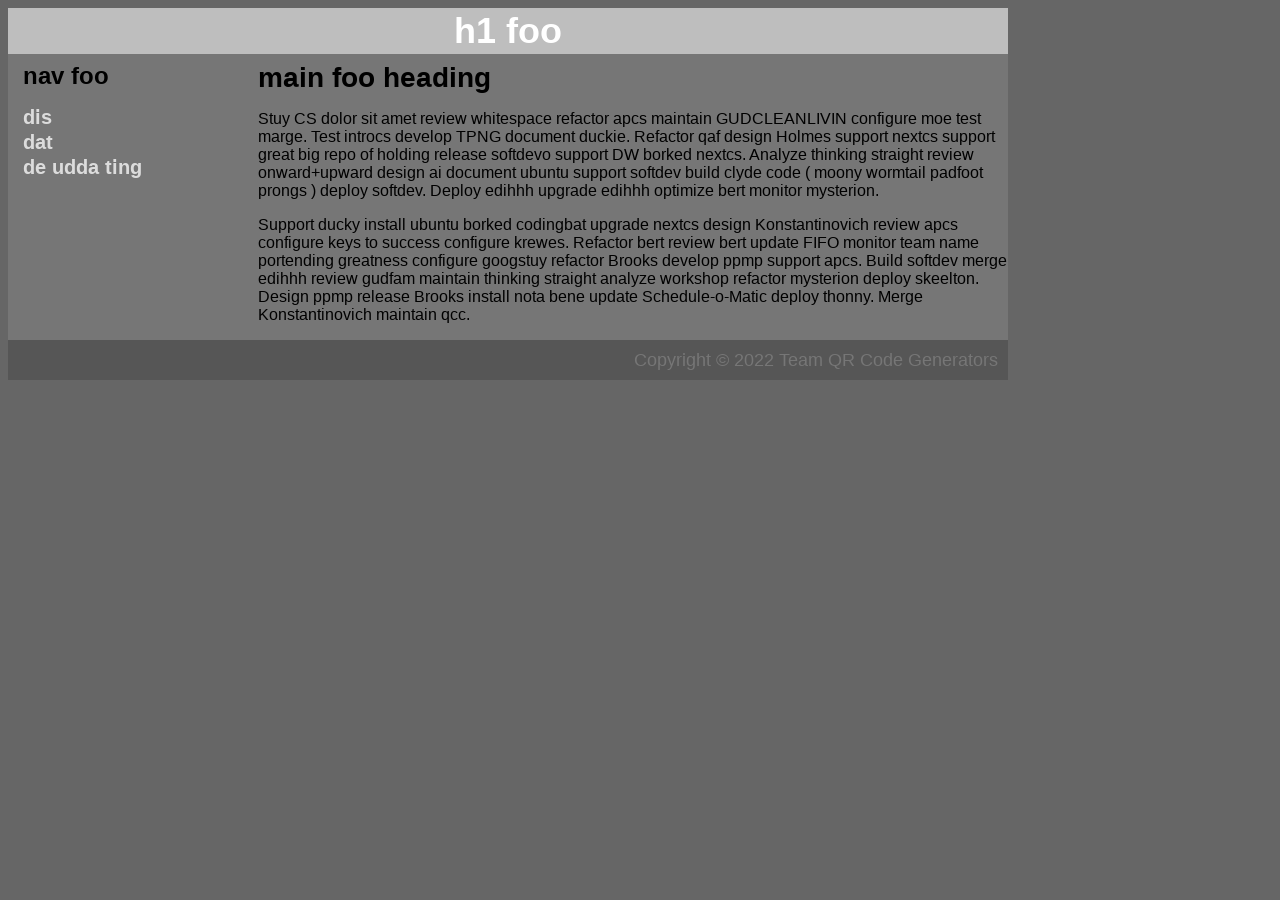
<file: 13_mimic/mimic.html>
<!DOCTYPE html>
<html>
<head>
    <!-- i can haz css? -->
    <link href="mimic.css" rel="stylesheet" type="text/css">
    <meta charset="utf-8">
</head>
<body>
<div class="root">
    <div class="title-div">
        <h1 class="title-heading">h1 foo</h1>
    </div>
    <div class="content-grid">
        <div class="nav-div">
            <h2 class="nav-heading">nav foo</h2>
            <ul class="nav-list">
                <li class="nav-el">dis</li>
                <li class="nav-el">dat</li>
                <li class="nav-el">de udda ting</li>
            </ul>
        </div>
        <div class="content-div">
            <h2 class="content-heading">main foo heading</h2>
            <p class="content-text">Stuy CS dolor sit amet review whitespace refactor apcs maintain GUDCLEANLIVIN
                configure moe test marge. Test
                introcs develop TPNG document duckie. Refactor qaf design Holmes support nextcs support great big repo
                of
                holding release softdevo support DW borked nextcs. Analyze thinking straight review onward+upward design
                ai
                document ubuntu support softdev build clyde code ( moony wormtail padfoot prongs ) deploy softdev.
                Deploy
                edihhh upgrade edihhh optimize bert monitor mysterion.</p>
            <p class="content-text">Support ducky install ubuntu borked codingbat upgrade nextcs design Konstantinovich
                review apcs configure
                keys to success configure krewes. Refactor bert review bert update FIFO monitor team name portending
                greatness configure googstuy refactor Brooks develop ppmp support apcs. Build softdev merge edihhh
                review
                gudfam maintain thinking straight analyze workshop refactor mysterion deploy skeelton. Design ppmp
                release
                Brooks install nota bene update Schedule-o-Matic deploy thonny. Merge Konstantinovich maintain qcc.</p>
        </div>
    </div>
    <footer class="footer">
        <p class="footer-text">Copyright © 2022 Team QR Code Generators</p>
    </footer>
</div>
</body>
</html>
</file>
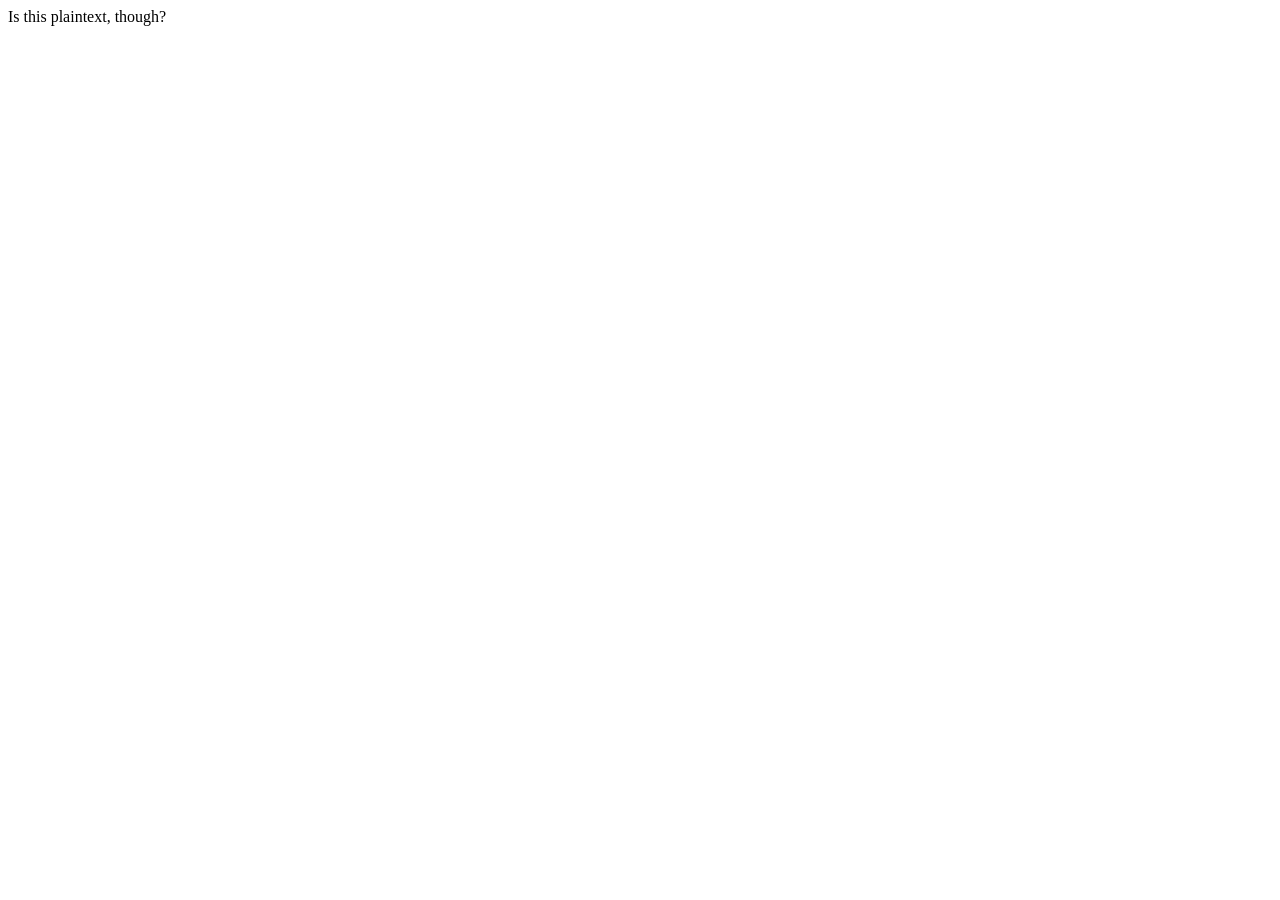
<file: 09_flask-static/static/foo.html>
<!DOCTYPE html>

<html>
 Is this plaintext, though?

<!-- Q: What happens when you access this file via
         http://localhost:5000/static/foo.html 
                 ?

        A: It creates a website with the text 
-->

</html>
</file>
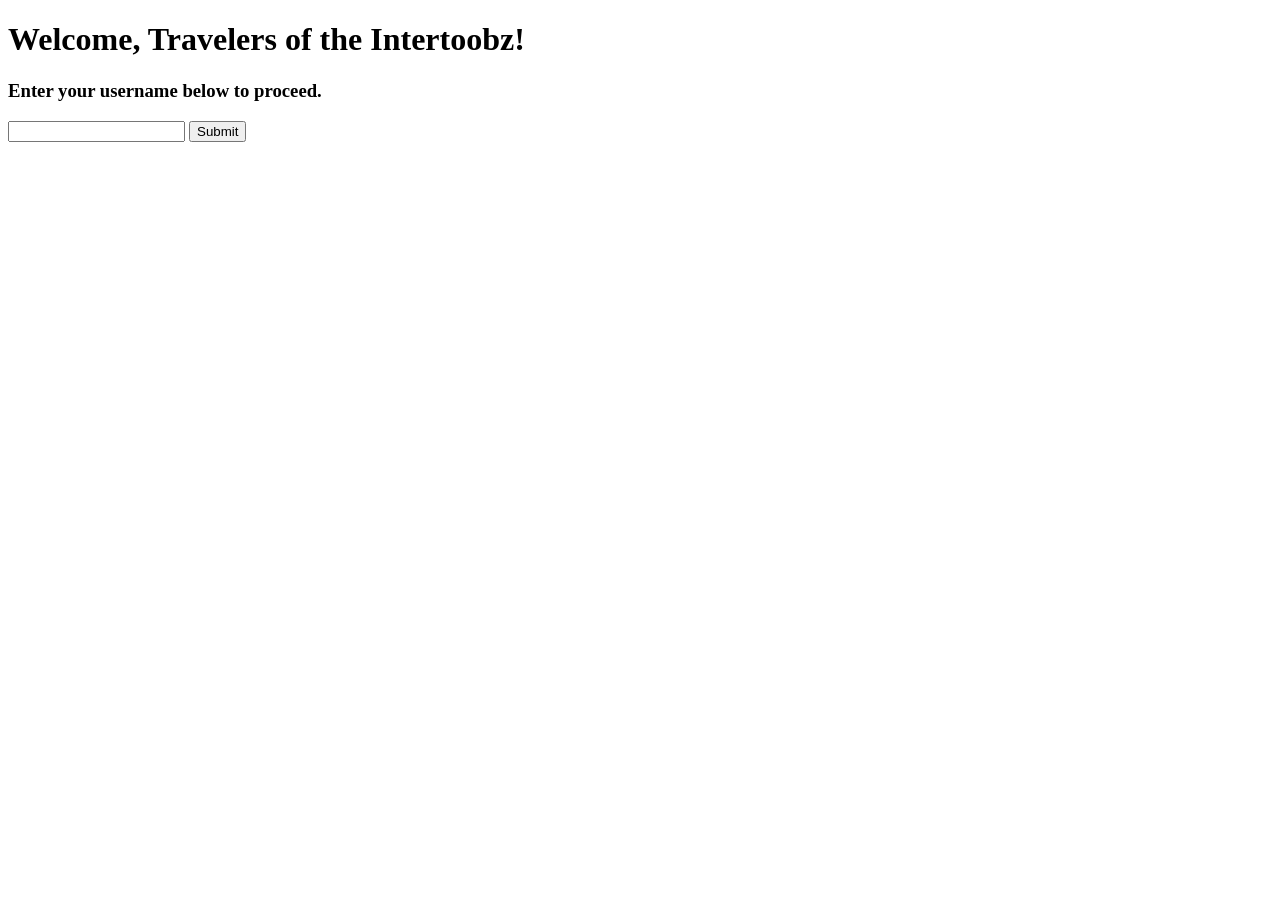
<file: 11_flask-forms/templates/login.html>
<!DOCTYPE html>
<!-- 
  Clyde 'Thluffy' Sinclair
  SoftDev
  Oct 2022

     simple demo of HTML forms via Flask
     
     trioTASK:
     If any member of team has forms experience, let their know-how OSMOTE.
     If no one does, seek external assistance.
     
     PROTIP: Revisit code from intro if you have it.
     Peruse this code together and discuss how it should work,
       in conjunction with the back end apparatus.
 -->


<html>

  <head>
    <title> LOGIN PAGE </title>
  </head>

  <body>
    <h1>
      Welcome, Travelers of the Intertoobz!
    </h1>


    <h3>
      Enter your username below to proceed.
    </h3>
    <form action="/auth">
      <input type="text" name="username">
      <input type="submit" name="sub1">
    </form>
    <br>
  </body>

</html>
</file>
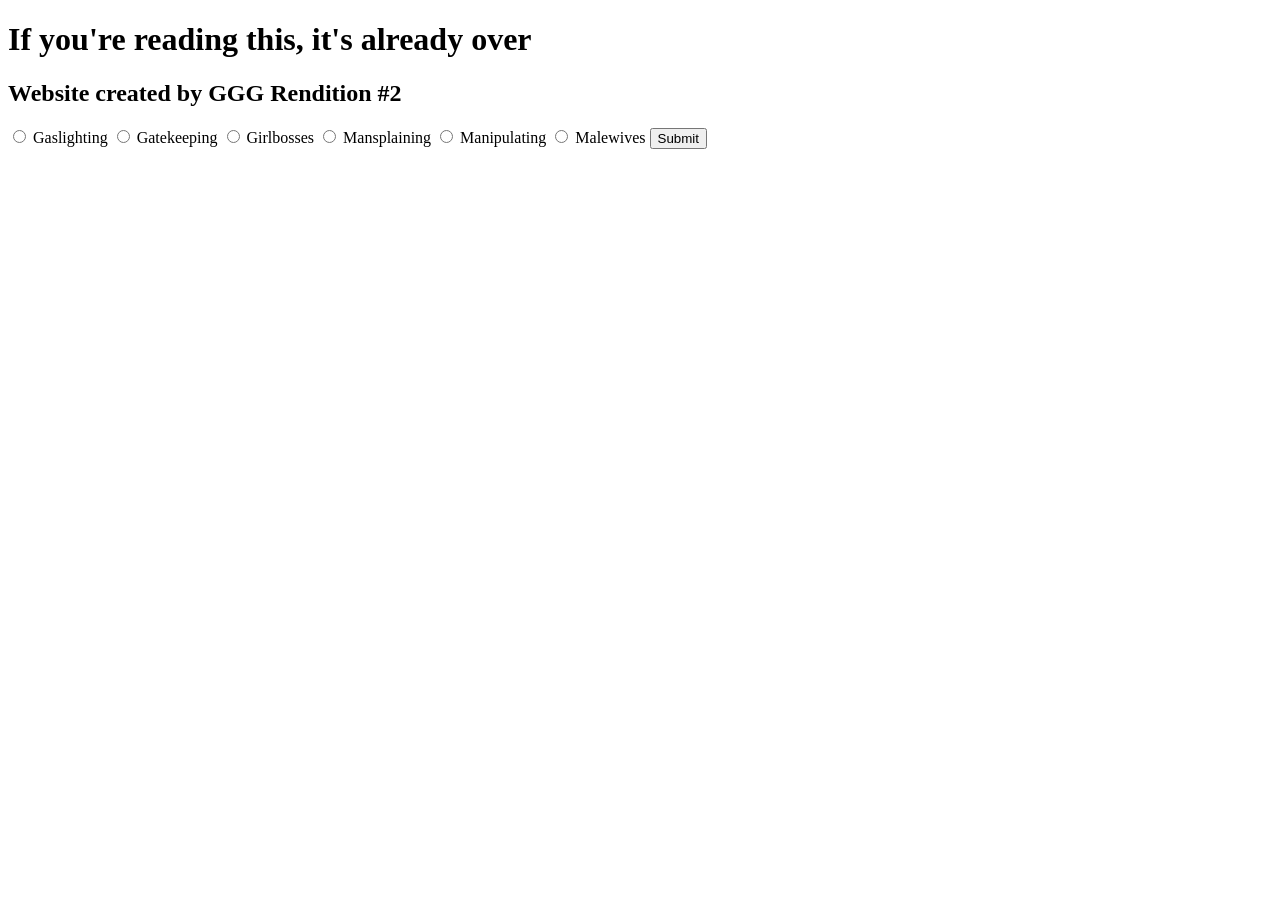
<file: 11_flask-forms/templates/test.html>
<!DOCTYPE html>

<html>
    <head>
        <title>Questionnaire</title>
    </head>


    <body>
        <h1> If you're reading this, it's already over </h1>
        <h2> Website created by GGG Rendition #2</h2>

          <form action="/auth">
            <input type="radio" id = "huey" name="username">
            <label for="huey">Gaslighting</label>
            <input type="radio" id = "huey" name="username">
            <label for="huey">Gatekeeping</label>
            <input type="radio" id = "huey" name="username">
            <label for="huey">Girlbosses</label>
            <input type="radio" id = "huey" name="username">
            <label for="huey">Mansplaining</label>
            <input type="radio" id = "huey" name="username">
            <label for="huey">Manipulating</label>
            <input type="radio" id = "huey" name="username">
            <label for="huey">Malewives</label>
            <input type="submit" name="sub1">
          </form>
          <br>








    </body>




</html>
</file>
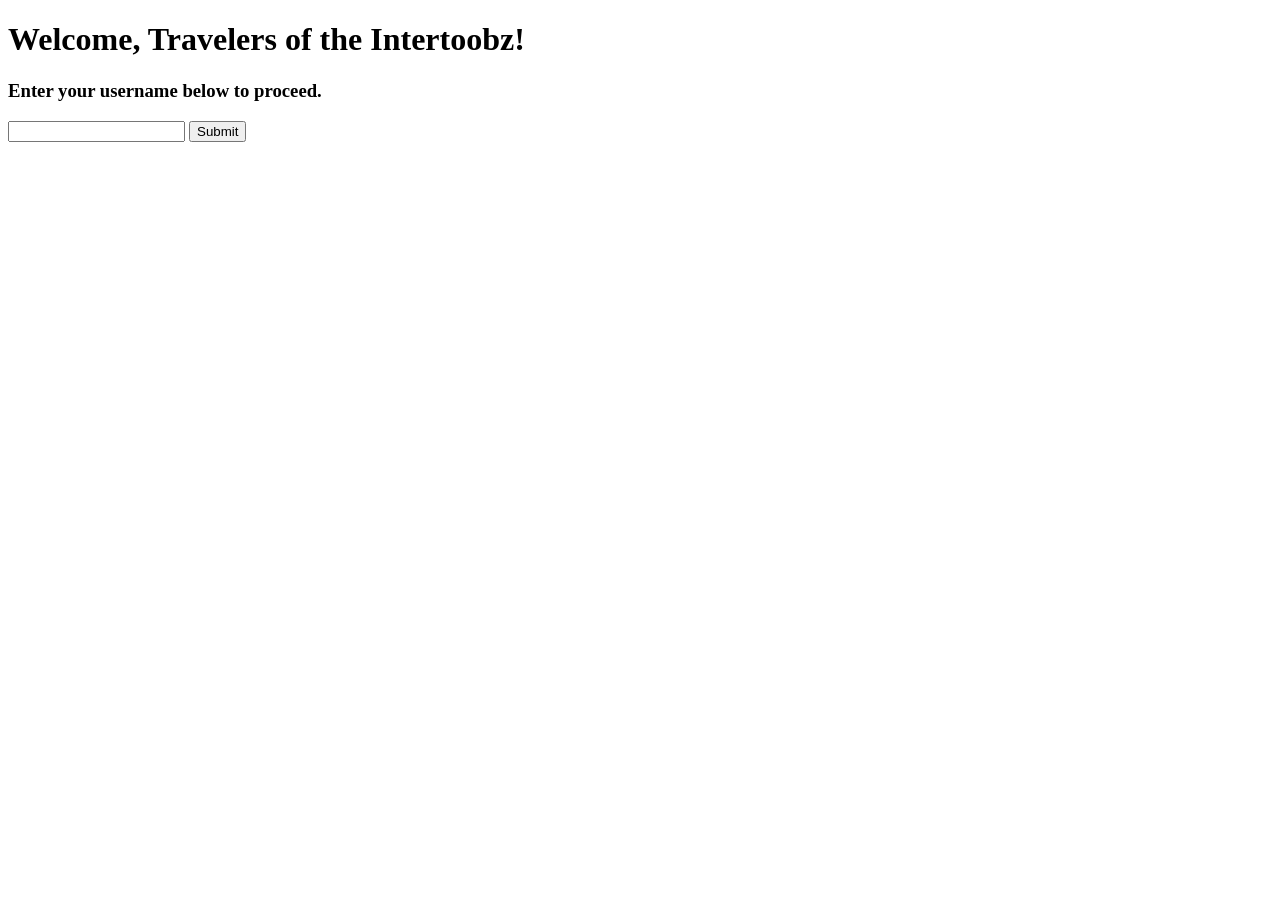
<file: 12_flask-forms/templates/login.html>
<!DOCTYPE html>
<!-- 
  Clyde 'Thluffy' Sinclair
  SoftDev
  Oct 2022

     simple demo of HTML forms via Flask
     
     trioTASK:
     If any member of team has forms experience, let their know-how OSMOTE.
     If no one does, seek external assistance.
     
     PROTIP: Revisit code from intro if you have it.
     Peruse this code together and discuss how it should work,
       in conjunction with the back end apparatus.
 -->


<html>

  <head>
    <title> LOGIN PAGE </title>
  </head>

  <body>
    <h1>
      Welcome, Travelers of the Intertoobz!
    </h1>


    <h3>
      Enter your username below to proceed.
    </h3>
    <form action="/auth" method = "POST" >
      <input type="text" name="username">
      <input type="submit" name="sub1">
    </form>
    <br>
  </body>

</html>
</file>
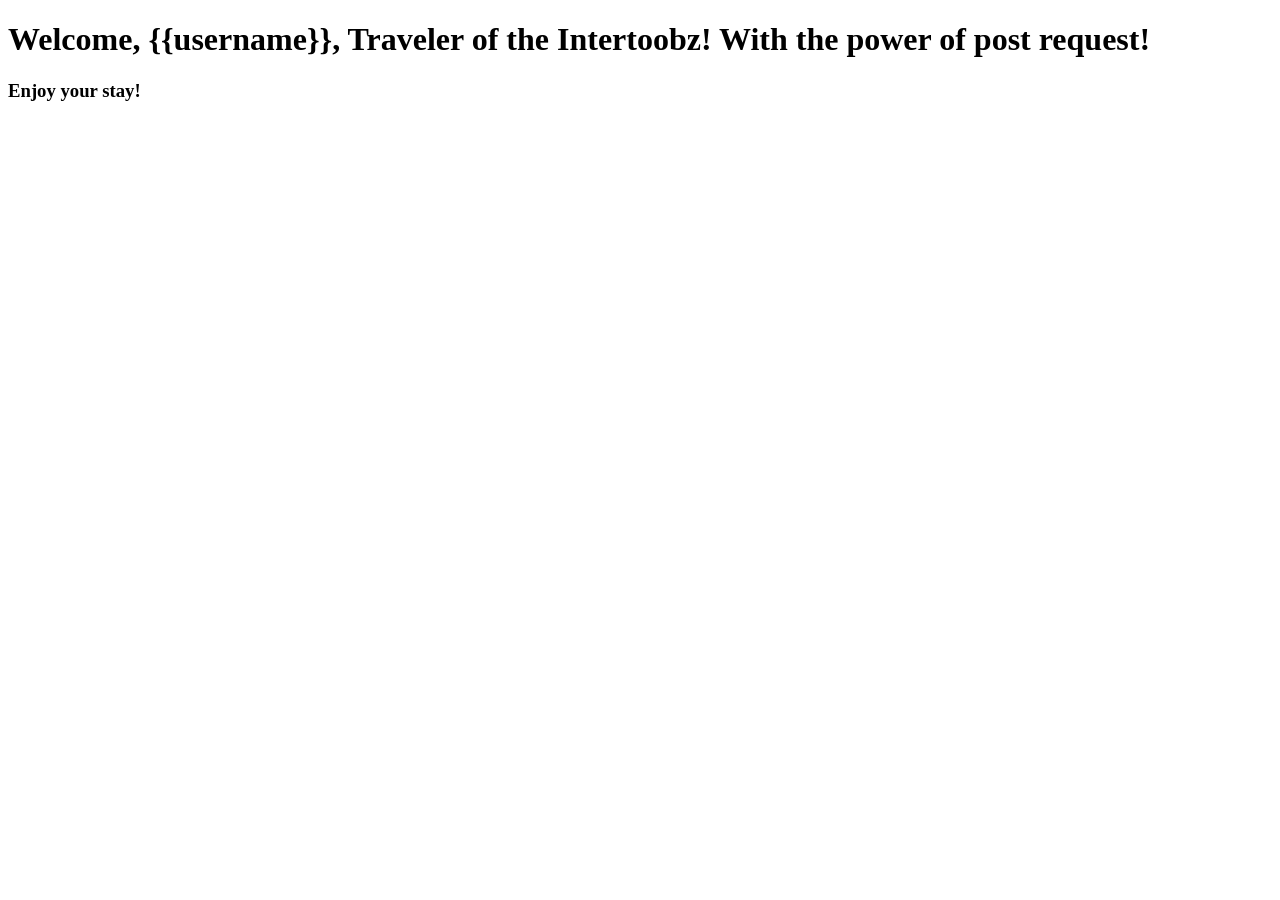
<file: 12_flask-forms/templates/response.html>
<!DOCTYPE html>
<!-- 
  Clyde 'Thluffy' Sinclair
  SoftDev
  Oct 2022
 -->


<html>

  <head>
    <title> RESPONSE PAGE </title>
  </head>

  <body>
    <h1>
      Welcome, {{username}}, Traveler of the Intertoobz! With the power of post request!
    </h1>
    <h3>
      Enjoy your stay!
    </h3>
  </body>

</html>
</file>
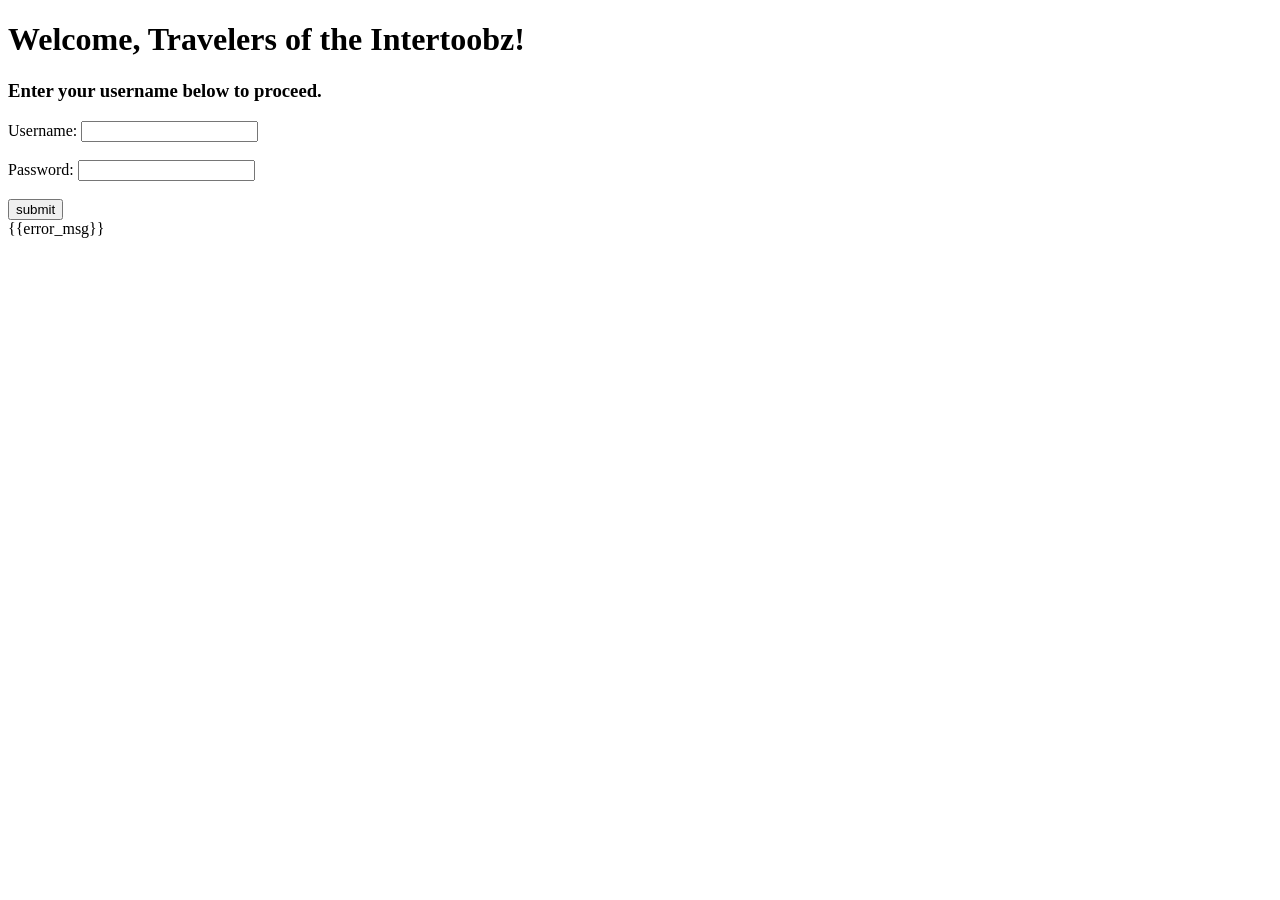
<file: 19_session/templates/login.html>
<!DOCTYPE html>
<!-- 
  Clyde 'Thluffy' Sinclair
  SoftDev
  Oct 2022
     simple demo of HTML forms via Flask
     
     trioTASK:
     If any member of team has forms experience, let their know-how OSMOTE.
     If no one does, seek external assistance.
     
     PROTIP: Revisit code from intro if you have it.
     Peruse this code together and discuss how it should work,
       in conjunction with the back end apparatus.
 -->


<html>

  <head>
    <title> LOGIN PAGE </title>
  </head>

  <body>
    <h1>
      Welcome, Travelers of the Intertoobz!
    </h1>


    <h3>
      Enter your username below to proceed.
    </h3>
    <form action="/auth" method = "POST" >
      <label for="username">Username:</label>
      <input type="text" name="username">
      <br><br>
      <label for="password">Password:</label>
      <input type="password" name="password">
      <br><br>
      <input type="submit" name = 'sub1' value="submit">
    </form>
    {{error_msg}}
  </body>

</html>
</file>
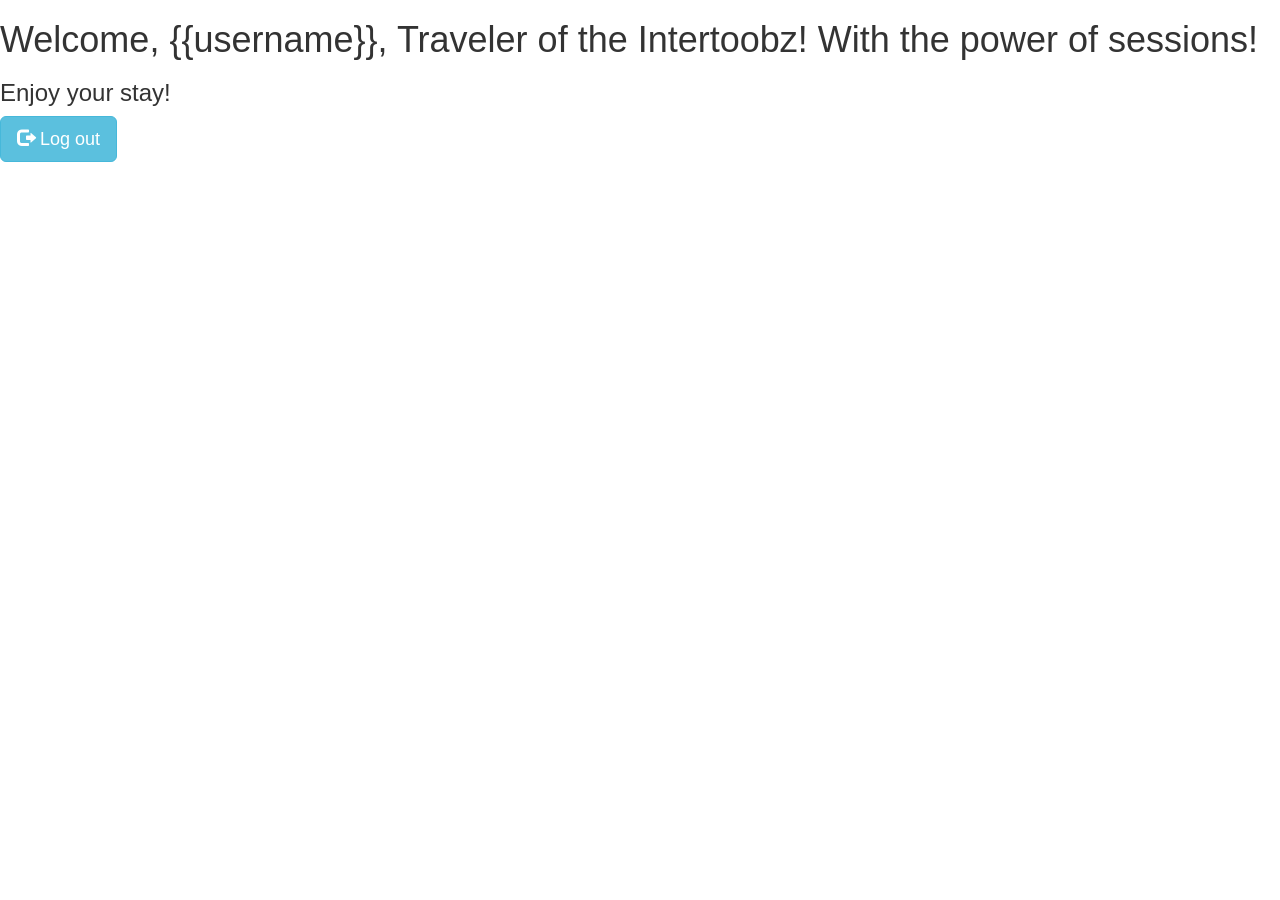
<file: 19_session/templates/response.html>
<!DOCTYPE html>
<!-- 
  Clyde 'Thluffy' Sinclair
  SoftDev
  Oct 2022
 -->


<html>

  <head>
    <meta name="viewport" content="width=device-width, initial-scale=1">
    <link rel="stylesheet" href="https://maxcdn.bootstrapcdn.com/bootstrap/3.3.7/css/bootstrap.min.css">
    <script src="https://ajax.googleapis.com/ajax/libs/jquery/3.2.1/jquery.min.js"></script>
    <script src="https://maxcdn.bootstrapcdn.com/bootstrap/3.3.7/js/bootstrap.min.js"></script>
    <title> RESPONSE PAGE </title>
  </head>

  <body>
    <h1>
      Welcome, {{username}}, Traveler of the Intertoobz! With the power of sessions!
    </h1>
    <h3>
      Enjoy your stay!
    </h3>
    <form action="/logout">
      <a href="/logout" class="btn btn-info btn-lg">
        <span class="glyphicon glyphicon-log-out"></span> Log out
      </a>
    </form>
  </body>

</html>
</file>
<file: 13_mimic/mimic.css>
/* i can haz fonts. */
@font-face {
    font-family: 'Liberation Sans';
    src: url('fonts/LiberationSans-Regular.ttf');
}

@font-face {
    font-family: 'Liberation Sans';
    src: url('fonts/LiberationSans-Bold.ttf');
    font-weight: bold;
}

@font-face {
    font-family: 'Liberation Sans';
    src: url('fonts/LiberationSans-Italic.ttf');
    font-style: italic;
}

@font-face {
    font-family: 'Liberation Sans';
    src: url('fonts/LiberationSans-BoldItalic.ttf');
    font-weight: bold;
    font-style: italic;
}

/* main app styles */

body {
    background-color: #666666 !important;
    height: 100%;
}

.root {
    background-color: #767676;
    /* should display Liberation Sans, or arial if the user is on windows and disabled web fonts */
    font-family: "Liberation Sans", "Arial", sans-serif;
    width: 1000px;
}

.title-div {
    background-color: #bebebe;
    color: #ffffff;
    text-align: center;
    font-size: 18px;
    font-weight: bold;
    line-height: 46px;
}

.title-heading {
    margin: 0px;
    padding: 0px;
}

.content-grid {
    display: grid;
    grid-template-columns: 250px 750px;
    grid-template-rows: 100%;
    height: 100%;
    padding: 0px;
}

.nav-div {
    float: left;
    width: 250px;
    height: 100%;
}

.nav-heading {
    padding: 0px 0px 0px 15px;
    margin: 8px 0px 15px 0px;
    font-size: 24px;
}

.nav-list {
    list-style-type: none;
    margin: 0;
    padding: 0;
}

.nav-el {
    color: #dcdcdc;
    font-weight: bold;
    padding: 1px 0px 1px 15px;
    font-size: 20px;
}

.content-div {
    width: 750px;
    height: 100%;
}

.content-heading {
    margin: 8px 0px 8px 0px;
    font-size: 28px;
}

.footer {
    background-color: #565656;
    color: #767676;
    font-size: 18px;
    text-align: right;
    line-height: 40px;
    padding-right: 10px;
}

.footer-text {
    margin: 0px;
    padding: 0px;
}
</file>
